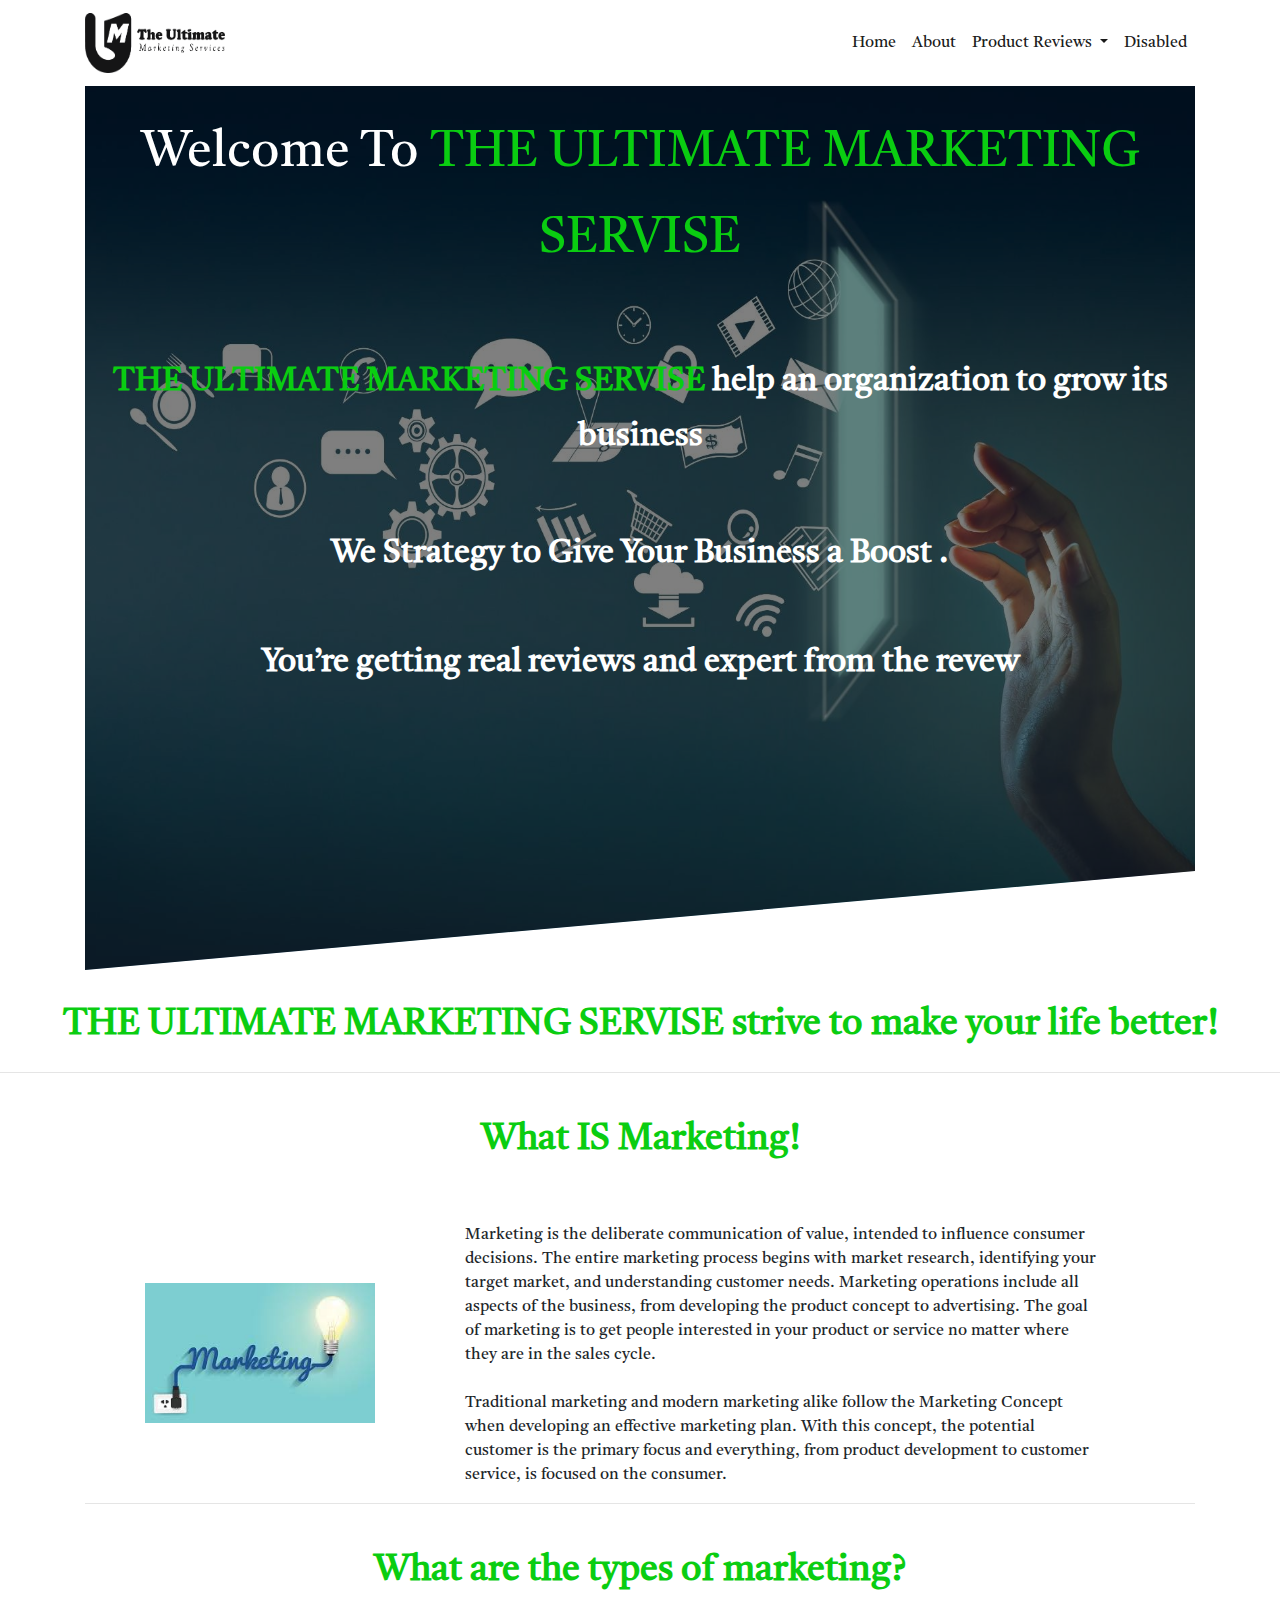
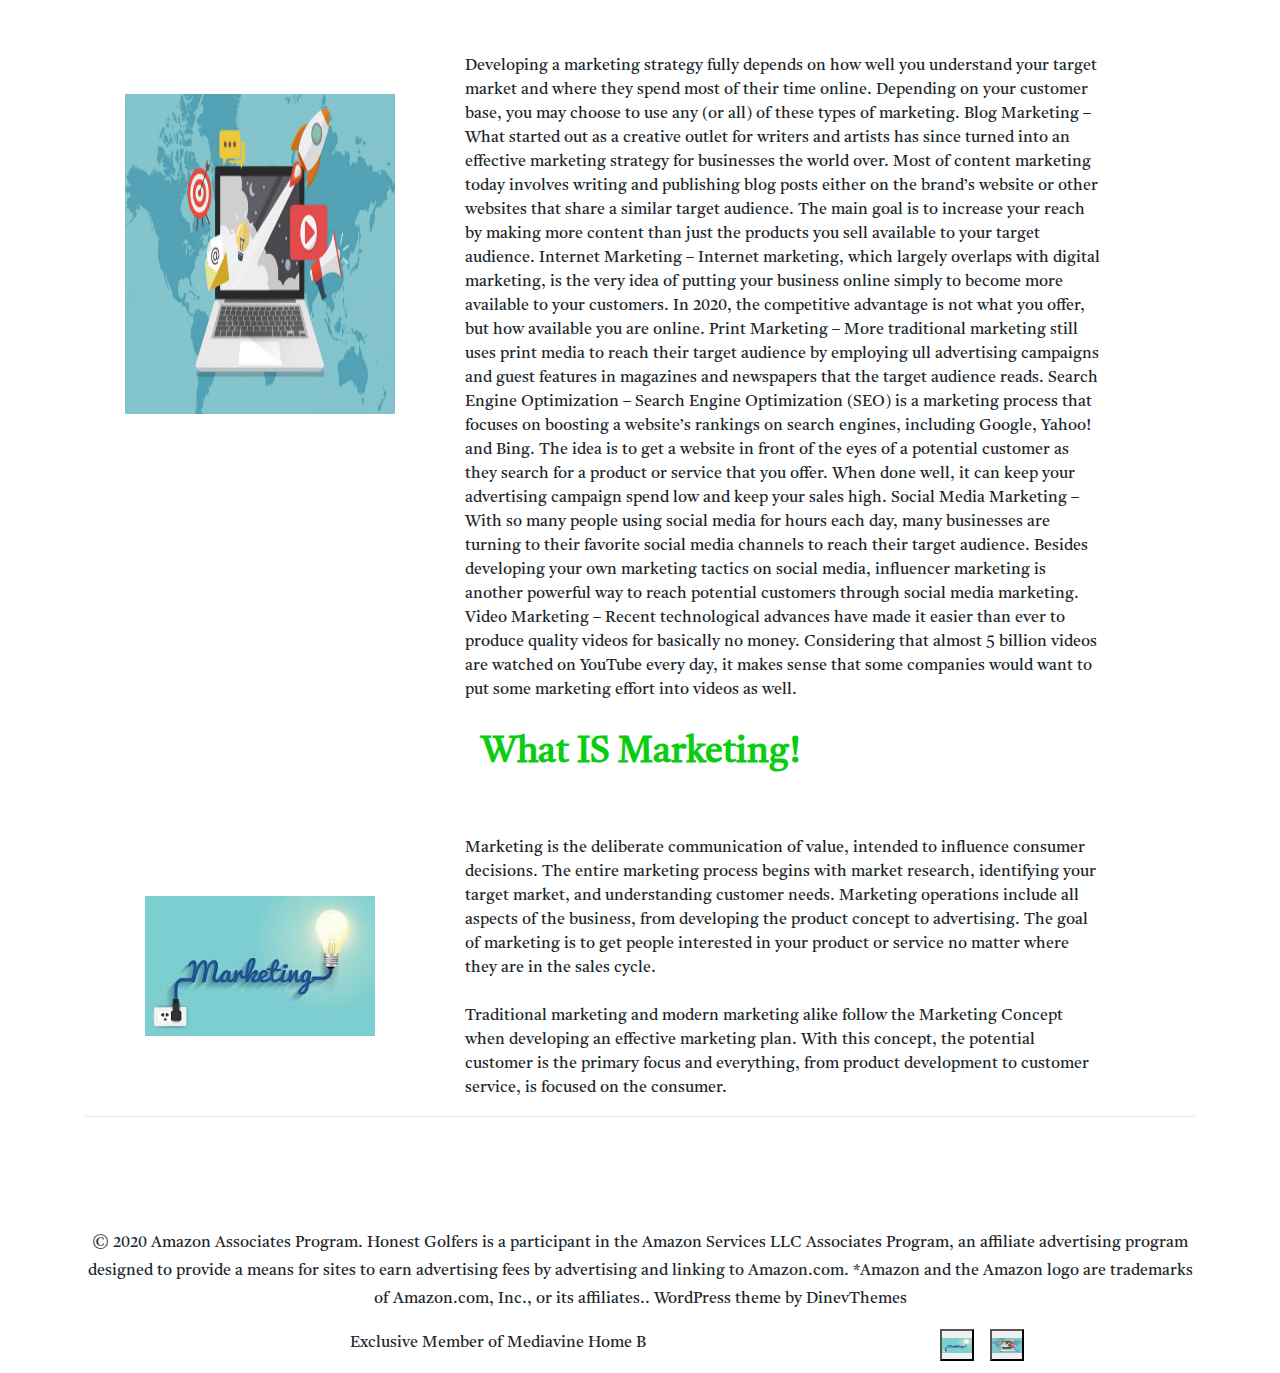
<file: index.html>
<!DOCTYPE html>
<html>
<head>
	<meta charset="utf-8">
	<meta name="The Ultimate" content="This is a websit for marketing company.">
	<meta name="viewport" content="width=device-width, initial-scale=1, maximum-scale=1">
	<title>the.</title>
</head>
	<link rel="stylesheet" type="text/css" href="lib/bootstrap.css">
	<link rel="stylesheet" type="text/css" href="asist/css/style.css">
	<link rel="stylesheet" type="text/css" href="asist/css/responsive.css">

<body>

<nav class="navbar navbar-expand-lg navbar-light bg-light  fixed-top">
	<div class="container">
  <a class="navbar-brand" href="#"><img src="asist/img/black.png" style="width: 140px; height: 60px;"></a>
  <button class="navbar-toggler" type="button" data-toggle="collapse" data-target="#navbarSupportedContent" aria-controls="navbarSupportedContent" aria-expanded="false" aria-label="Toggle navigation">
    <span class="navbar-toggler-icon"></span>
  </button>

   <div class="collapse navbar-collapse" id="navbarSupportedContent">
    <ul class="navbar-nav ml-auto">
      <li class="nav-item active">
        <a class="nav-link" href="#home">Home <span class="sr-only">(current)</span></a>
      </li>
      <li class="nav-item active">
        <a class="nav-link" href="#About">About</a>
      </li>
      <li class="nav-item dropdown">
        <a class="nav-link dropdown-toggle active" href="#" id="navbarDropdown" role="button" data-toggle="dropdown" aria-haspopup="true" aria-expanded="false">
          Product Reviews
        </a>
        <div class="dropdown-menu" aria-labelledby="navbarDropdown">
          <a class="dropdown-item" href="#">action</a>
          <a class="dropdown-item" href="#">Another action</a>
          <div class="dropdown-divider"></div>
          <a class="dropdown-item" href="#">Something else here</a>
        </div>
      </li>
      <li class="nav-item active">
        <a class="nav-link" href="#disabled">Disabled</a>
      </li>
    </ul>
   
   </div>
</div>
</nav>


	

<header id="home">
 <div class="container">

<div class="fontvew">
  <div class="overlay">
    <h1 style="text-align: center;color: white; padding: 40px;">Welcome To <samp style="color: #0ACD11;"><b>THE ULTIMATE MARKETING SERVISE</b></samp>
</h1>
<br>
<h3 style="text-align: center;color: white;">
  <samp style="color: #0ACD11;"><b>THE ULTIMATE MARKETING SERVISE</b></samp> help an organization to grow its business
</h3>
<br>
<h3 style="text-align: center;color: white; margin: 30px;">We Strategy to Give Your Business a Boost . </h3>
<br>
<h3 style="text-align: center;color: white;">You’re getting real reviews and expert from the revew</h3>


</div>
</div>
</div>
</header>
<br>


  <h2 style="color: #0ACD11; text-align: center;"><b>THE ULTIMATE MARKETING SERVISE strive to make your life better!</b></h2>
  <hr>
<header>
	
<div class="container">
  <h2 style="text-align: center; color: #0ACD11; padding: 20px;"><b>What IS Marketing!</b></h2><br>
  <div class="row">

    <div class="col-md-4"><img src="asist/img/pic3.jpg" style="width: 100%; height: 260px; padding: 60px;"></div>
    <div class="col-md-7">Marketing is the deliberate communication of value, intended to influence consumer decisions. The entire marketing process begins with market research, identifying your target market, and understanding customer needs. Marketing operations include all aspects of the business, from developing the product concept to advertising. The goal of marketing is to get people interested in your product or service no matter where they are in the sales cycle.
      <br><br>
    Traditional marketing and modern marketing alike follow the Marketing Concept when developing an effective marketing plan. With this concept, the potential customer is the primary focus and everything, from product development to customer service, is focused on the consumer.</div>

  </div>
  <hr>

</div>


</header>


<header id="About">
	
	<div class="container">
  <h2 style="text-align: center; color: #0ACD11; padding: 20px;"><b>What are the types of marketing?</b></h2><br>
  <div class="row">

    <div class="col-md-4"><img src="asist/img/pic2.jpg" style="width: 100%; height: 400px; padding: 40px;"></div>
    <div class="col-md-7">Developing a marketing strategy fully depends on how well you understand your target market and where they spend most of their time online. Depending on your customer base, you may choose to use any (or all) of these types of marketing.

Blog Marketing – What started out as a creative outlet for writers and artists has since turned into an effective marketing strategy for businesses the world over. Most of content marketing today involves writing and publishing blog posts either on the brand’s website or other websites that share a similar target audience. The main goal is to increase your reach by making more content than just the products you sell available to your target audience.
Internet Marketing – Internet marketing, which largely overlaps with digital marketing, is the very idea of putting your business online simply to become more available to your customers. In 2020, the competitive advantage is not what you offer, but how available you are online.
Print Marketing – More traditional marketing still uses print media to reach their target audience by employing ull advertising campaigns and guest features in magazines and newspapers that the target audience reads.
Search Engine Optimization – Search Engine Optimization (SEO) is a marketing process that focuses on boosting a website’s rankings on search engines, including Google, Yahoo! and Bing. The idea is to get a website in front of the eyes of a potential customer as they search for a product or service that you offer. When done well, it can keep your advertising campaign spend low and keep your sales high.
Social Media Marketing – With so many people using social media for hours each day, many businesses are turning to their favorite social media channels to reach their target audience. Besides developing your own marketing tactics on social media, influencer marketing is another powerful way to reach potential customers through social media marketing.
Video Marketing – Recent technological advances have made it easier than ever to produce quality videos for basically no money. Considering that almost 5 billion videos are watched on YouTube every day, it makes sense that some companies would want to put some marketing effort into videos as well.
  </div><br><br><br>
  <hr>
</div>

</div>

</header>

<header id="disabled">
<div class="container">
  <h2 style="text-align: center; color: #0ACD11; padding: 20px;"><b>What IS Marketing!</b></h2><br>
  <div class="row">

    <div class="col-md-4"><img src="asist/img/pic3.jpg" style="width: 100%; height: 260px; padding: 60px;"></div>
    <div class="col-md-7">Marketing is the deliberate communication of value, intended to influence consumer decisions. The entire marketing process begins with market research, identifying your target market, and understanding customer needs. Marketing operations include all aspects of the business, from developing the product concept to advertising. The goal of marketing is to get people interested in your product or service no matter where they are in the sales cycle.
      <br><br>
    Traditional marketing and modern marketing alike follow the Marketing Concept when developing an effective marketing plan. With this concept, the potential customer is the primary focus and everything, from product development to customer service, is focused on the consumer.</div>

  </div>
  <hr>

</div>
</header>
<br><br><br><br>

<header>
	<div class="container" style="text-align: center;">
		<p>© 2020  Amazon Associates Program. Honest Golfers is a participant in the Amazon Services LLC Associates Program, an affiliate advertising program designed to provide a means for sites to earn advertising fees by advertising and linking to Amazon.com. *Amazon and the Amazon logo are trademarks of Amazon.com, Inc., or its affiliates.. WordPress theme by DinevThemes</p>
	</div>
</header>

<header>
<div class="container">
	<div class="row">
		<div class="col-md-9">	<p style="text-align: center;">Exclusive Member of Mediavine Home B</p>
		</div>
		<div class="col-md-2"><button><a href="index_2.html"><img src="asist/img/pic3.jpg" style="width: 30px; height: 15px;s"></a></button>&nbsp &nbsp <button><a href="index_3.html"><img src="asist/img/pic2.jpg" style="width: 30px; height: 15px;"></a></button></div>
		</div>
		
</div>
</header>




<!-- Scroll Smoothly -->
<script>
  jQuery($ => {
  
    const speed = 1000;

    $('a[href*="#"]')
      .filter((i, a) => a.getAttribute('href').startsWith('#') || a.href.startsWith(`${location.href}#`))
      .unbind('click.smoothScroll')
      .bind('click.smoothScroll', event => {
        const targetId = event.currentTarget.getAttribute('href').split('#')[1];
        const targetElement = document.getElementById(targetId);

        if (targetElement) {
          event.preventDefault();
          $('html, body').animate({ scrollTop: $(targetElement).offset().top }, speed);
        }
      });
  });
</script> 

<!-- jquery-3.5.1.min -->
<script src="lib/jquery-3.5.1.min.js"></script>
<!--bootstrap.min  -->
<script src="lib/bootstrap.min.js"></script>

</body>
</html>
</file>
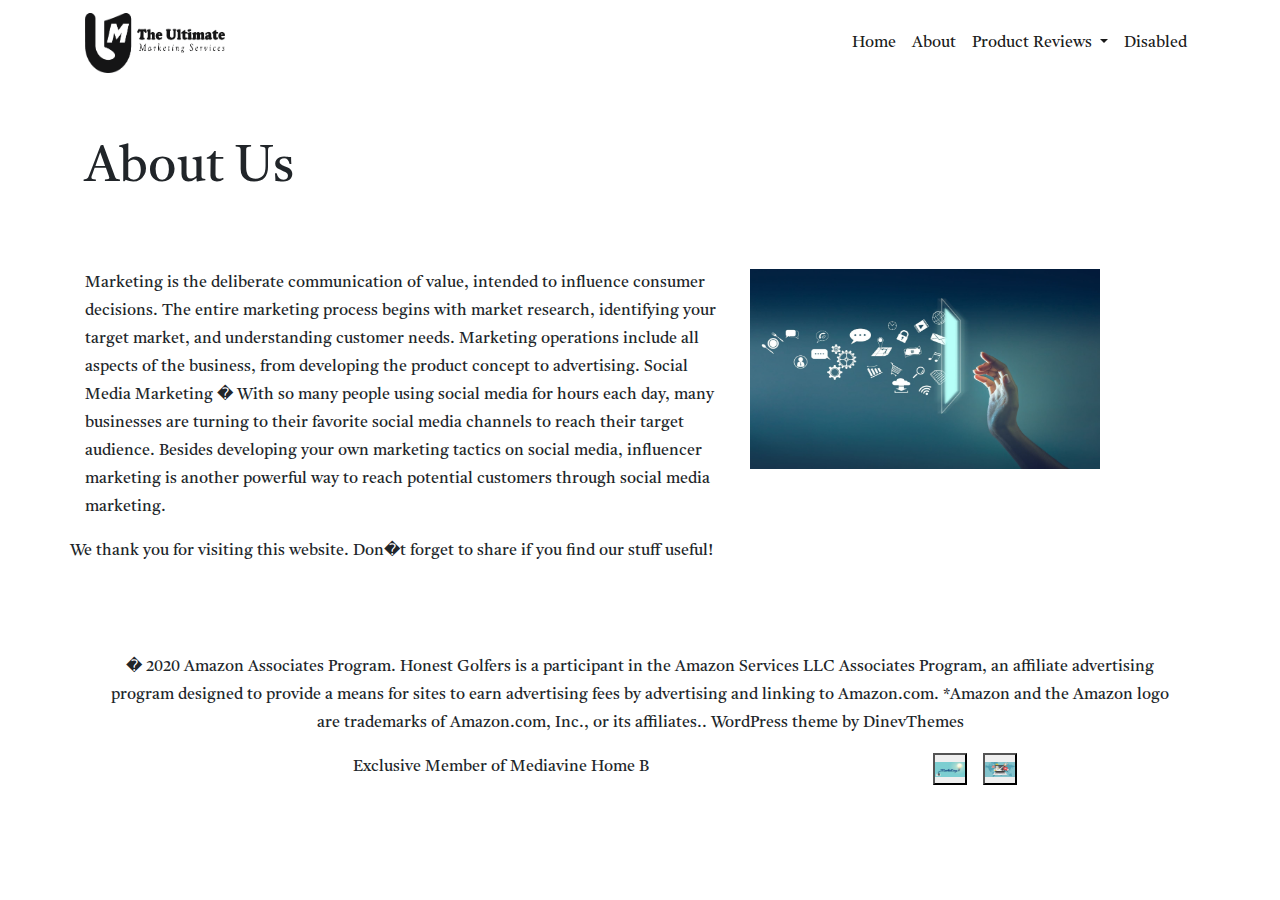
<file: index_2.html>
<!DOCTYPE html>
<html>
<head>
	<meta charset="utf-8">
	<meta name="The Ultimate" content="This is a websit for marketing company.">
	<meta name="viewport" content="width=device-width, initial-scale=1, maximum-scale=1">
	<title>the.</title>
</head>
	<link rel="stylesheet" type="text/css" href="lib/bootstrap.css">
	<link rel="stylesheet" type="text/css" href="asist/css/style.css">
	<link rel="stylesheet" type="text/css" href="asist/css/responsive.css">

<body>

<nav class="navbar navbar-expand-lg navbar-light bg-light  ">
	<div class="container">
  <a class="navbar-brand" href="#"><img src="asist/img/black.png" style="width: 140px; height: 60px;"></a>
  <button class="navbar-toggler" type="button" data-toggle="collapse" data-target="#navbarSupportedContent" aria-controls="navbarSupportedContent" aria-expanded="false" aria-label="Toggle navigation">
    <span class="navbar-toggler-icon"></span>
  </button>

   <div class="collapse navbar-collapse" id="navbarSupportedContent">
    <ul class="navbar-nav ml-auto">
      <li class="nav-item active">
        <a class="nav-link" href="index.html#home">Home <span class="sr-only">(current)</span></a>
      </li>
      <li class="nav-item active">
        <a class="nav-link" href="index.html#about">About</a>
      </li>
      <li class="nav-item dropdown">
        <a class="nav-link dropdown-toggle active" href="#" id="navbarDropdown" role="button" data-toggle="dropdown" aria-haspopup="true" aria-expanded="false">
          Product Reviews
        </a>
        <div class="dropdown-menu" aria-labelledby="navbarDropdown">
          <a class="dropdown-item" href="#">action</a>
          <a class="dropdown-item" href="#">Another action</a>
          <div class="dropdown-divider"></div>
          <a class="dropdown-item" href="#">Something else here</a>
        </div>
      </li>
      <li class="nav-item active">
        <a class="nav-link" href="index.html#disabled">Disabled</a>
      </li>
    </ul>
   
   </div>
</div>
</nav>


<!-- about start -->





<div class="container">
  <h1 style="padding-top: 40px;">About Us</h1>
  <div class="row">
    <div class="col-md-7" style="padding-top: 50px;"><p> Marketing is the deliberate communication of value, intended to influence consumer decisions. The entire marketing process begins with market research, identifying your target market, and understanding customer needs. Marketing operations include all aspects of the business, from developing the product concept to advertising. 
Social Media Marketing � With so many people using social media for hours each day, many businesses are turning to their favorite social media channels to reach their target audience. Besides developing your own marketing tactics on social media, influencer marketing is another powerful way to reach potential customers through social media marketing.</p></div>
    <div class="col-md-4" style="padding-top: 50px;"><img src="asist/img/pic1.jpeg" style="width: 100%;height: 200px;"></div>
    <p style="text-align: center;">We thank you for visiting this website. Don�t forget to share if you find our stuff useful!</p>

</div>
<br><br><br>

<header>
  <div class="container" style="text-align: center;">
    <p>� 2020  Amazon Associates Program. Honest Golfers is a participant in the Amazon Services LLC Associates Program, an affiliate advertising program designed to provide a means for sites to earn advertising fees by advertising and linking to Amazon.com. *Amazon and the Amazon logo are trademarks of Amazon.com, Inc., or its affiliates.. WordPress theme by DinevThemes</p>
  </div>
</header>


<header>
<div class="container">
  <div class="row">
    <div class="col-md-9">  <p style="text-align: center;">Exclusive Member of Mediavine Home B</p>
    </div>
    <div class="col-md-2"><button><a href="index_2.html"><img src="asist/img/pic3.jpg" style="width: 30px; height: 15px;s"></a></button>&nbsp &nbsp <button><a href="index_3.html"><img src="asist/img/pic2.jpg" style="width: 30px; height: 15px;"></a></button></div>
    </div>
    
</div>
</header>


  

<!-- jquery-3.5.1.min -->
<script src="lib/jquery-3.5.1.min.js"></script>
<!--bootstrap.min  -->
<script src="lib/bootstrap.min.js"></script>
</body>
</html>
</file>
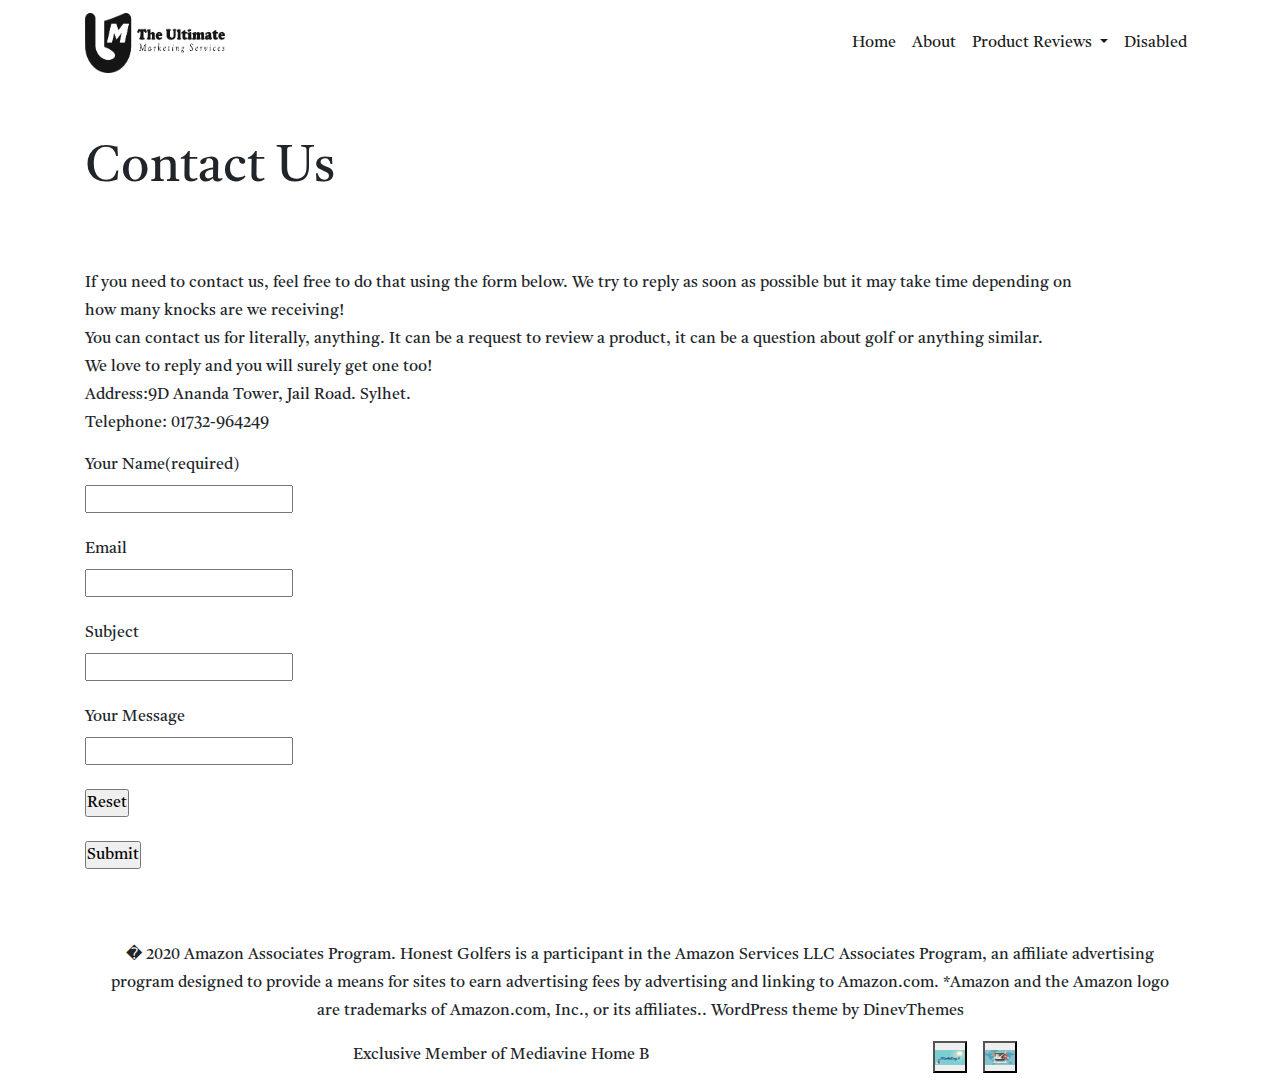
<file: index_3.html>
<!DOCTYPE html>
<html>
<head>
	<meta charset="utf-8">
	<meta name="The Ultimate" content="This is a websit for marketing company.">
	<meta name="viewport" content="width=device-width, initial-scale=1, maximum-scale=1">
	<title>the.</title>
<!-- 
	<style type="text/css">

		.b1{
			background-color: grey;
			color: white;
		}
		.b1:hover {
			background-color: black;
			color:#146CF4;

		}
	</style> 
 -->
</head>
	<link rel="stylesheet" type="text/css" href="lib/bootstrap.css">
	<link rel="stylesheet" type="text/css" href="asist/css/style.css">
	<link rel="stylesheet" type="text/css" href="asist/css/responsive.css">

<body>

<nav class="navbar navbar-expand-lg navbar-light bg-light  ">
	<div class="container">
  <a class="navbar-brand" href="#"><img src="asist/img/black.png" style="width: 140px; height: 60px;"></a>
  <button class="navbar-toggler" type="button" data-toggle="collapse" data-target="#navbarSupportedContent" aria-controls="navbarSupportedContent" aria-expanded="false" aria-label="Toggle navigation">
    <span class="navbar-toggler-icon"></span>
  </button>

   <div class="collapse navbar-collapse" id="navbarSupportedContent">
    <ul class="navbar-nav ml-auto">
      <li class="nav-item active">
        <a class="nav-link" href="index.html#home">Home <span class="sr-only">(current)</span></a>
      </li>
      <li class="nav-item active">
        <a class="nav-link" href="index.html#about">About</a>
      </li>
      <li class="nav-item dropdown">
        <a class="nav-link dropdown-toggle active" href="#" id="navbarDropdown" role="button" data-toggle="dropdown" aria-haspopup="true" aria-expanded="false">
          Product Reviews
        </a>
        <div class="dropdown-menu" aria-labelledby="navbarDropdown">
          <a class="dropdown-item" href="#">action</a>
          <a class="dropdown-item" href="#">Another action</a>
          <div class="dropdown-divider"></div>
          <a class="dropdown-item" href="#">Something else here</a>
        </div>
      </li>
      <li class="nav-item active">
        <a class="nav-link" href="index.html#disabled">Disabled</a>
      </li>
    </ul>
   
   </div>
</div>
</nav>


<!--Contact Us -->





<div class="container">
  <h1 style="padding-top: 40px;">Contact Us</h1>
  <div class="row">
    <div class="col-md-11" style="padding-top: 50px;"><p>If you need to contact us, feel free to do that using the form below. We try to reply as soon as possible but it may take time depending on how many knocks are we receiving!<br>

You can contact us for literally, anything. It can be a request to review a product, it can be a question about golf or anything similar.<br>

We love to reply and you will surely get one too!<br>

Address:9D Ananda Tower, Jail Road. Sylhet.<br>

Telephone: 01732-964249</p></div>
<div class="container">
<form method="post">
	<label>Your Name(required)</label><br>
	<input type="text" name="Enter Your Name" required><br><br>

	<label>Email</label><br>
	<input type="text" name="Enter Your Email"><br><br>

	<label>Subject</label><br>
	<input type="text" name="Subject"><br><br>

	<label>Your Message</label><br>
	<input type="text" name="Your Message"><br><br>

	<input type="Reset" name="Reset"><br><br>

	<!-- <button class="b1">  -->	
		<input type="Submit" name="">
<!-- 
	</button> -->


</form>
</div>
   
</div>
<br><br><br>

<header>
	<div class="container" style="text-align: center;">
		<p>� 2020  Amazon Associates Program. Honest Golfers is a participant in the Amazon Services LLC Associates Program, an affiliate advertising program designed to provide a means for sites to earn advertising fees by advertising and linking to Amazon.com. *Amazon and the Amazon logo are trademarks of Amazon.com, Inc., or its affiliates.. WordPress theme by DinevThemes</p>
	</div>
</header>

<header>
<div class="container">
	<div class="row">
		<div class="col-md-9">	<p style="text-align: center;">Exclusive Member of Mediavine Home B</p>
		</div>
		<div class="col-md-2"><button><a href="index_2.html"><img src="asist/img/pic3.jpg" style="width: 30px; height: 15px;s"></a></button>&nbsp &nbsp <button><a href="index_3.html"><img src="asist/img/pic2.jpg" style="width: 30px; height: 15px;"></a></button></div>
		</div>
		
</div>
</header>



<!-- jquery-3.5.1.min -->
<script src="lib/jquery-3.5.1.min.js"></script>
<!--bootstrap.min  -->
<script src="lib/bootstrap.min.js"></script>
</body>
</html>
</file>
<file: asist/css/style.css>
@import url('https://fonts.googleapis.com/css2?family=Castoro:ital@0;1&display=swap');


* {
	margin: 0px;
	padding: 0px;
	font-family: 'Castoro', sans-serif;
}


body {
	background-color: transparent;
	-webkit-overflow-scrolling: touch;
    -webkit-font-smoothing: subpixel-antialiased;
    -webkit-text-stroke: 1px transparent;
    -webkit-text-size-adjust: 100%;
    -ms-text-size-adjust: 100%;
    -moz-osx-font-smoothing: grayscale;
    text-rendering: optimizelegibility;
}


h1 {font-size: 50px; line-height: 85px; font-weight: 200;}
h2 {font-size: 36px; line-height: 62px; font-weight: 600;}
h3 {font-size: 32px; line-height: 55px; font-weight: 600;}
h4 {font-size: 28px; line-height: 48px; font-weight: 600;}
h5 {font-size: 26px; line-height: 45px; font-weight: 600;}
h6 {font-size: 22px; line-height: 38px; font-weight: 600;}



p, a {
	font-weight: 400;
	font-size: 16px;
	line-height: 28px;
}


/*navber
---------------------------------------------------------------------------------------*/

.navbar-brand {

	font-weight: 700;
}

.bg-light {
	background-color: white !important;
}

.navbar-white .navbar-nav .nav-link {
	font-weight: 600;
	color: #000000 !important;
}

.navbar-white .navbar-nav .nav-link:hover {
	background-color: #0000FF;
	color: #000000 !important;
	border-radius: 10px;
	
}


.navbar-white .navbar-toggler:focus {
    background-color: : #0000FF !important;

}


/*fontvew
-------------------------------------------------------------------------------------*/

.fontvew{
	margin-top: 70px;
	padding: 0px;
	width: 100%;
	height: 900px;
	background-image: url(../img/pic1.jpeg);
	background-repeat: no-repeat;
	background-size: cover;
	clip-path: polygon(0 0, 100% 0, 100% 89%, 0% 100%);
}
.overlay{
	margin-top: 70px;
	padding: 50px;
	margin: 00px;
	padding: 0px;
	width: 100%;
	height: 900px;
	background-color:rgba(0,0,0,.5);
	clip-path: polygon(0 0, 100% 0, 100% 89%, 0% 100%);

}
</file>
<file: asist/css/responsive.css>
/* Max width 767px */
@media (max-width: 767px) {


}

/* Min width 576px to Max width 767px */
@media only screen and (min-width: 320px) and (max-width: 767px) {
	h1 {font-size:36px; line-height: 85px; font-weight: 700;}
	h4 {font-size:20px; line-height: 48px; font-weight: 600;}
	.title {
		padding-top: 60px;
	}
}

/* Min width 768px to Max width 991px */
@media (min-width: 768px) and (max-width: 991px) {

.title {
		padding-top: 80px;
	}


}

/* Min width 992px to Max width 1200px */
@media (min-width: 992px) and (max-width: 1200px) {
	

}

/* Max width 1800px */
@media only screen and (min-width: 1800px) {

}

/* Max width 991px Only Mobile Devices */
@media only screen and (max-width: 991px) {

}
</file>
